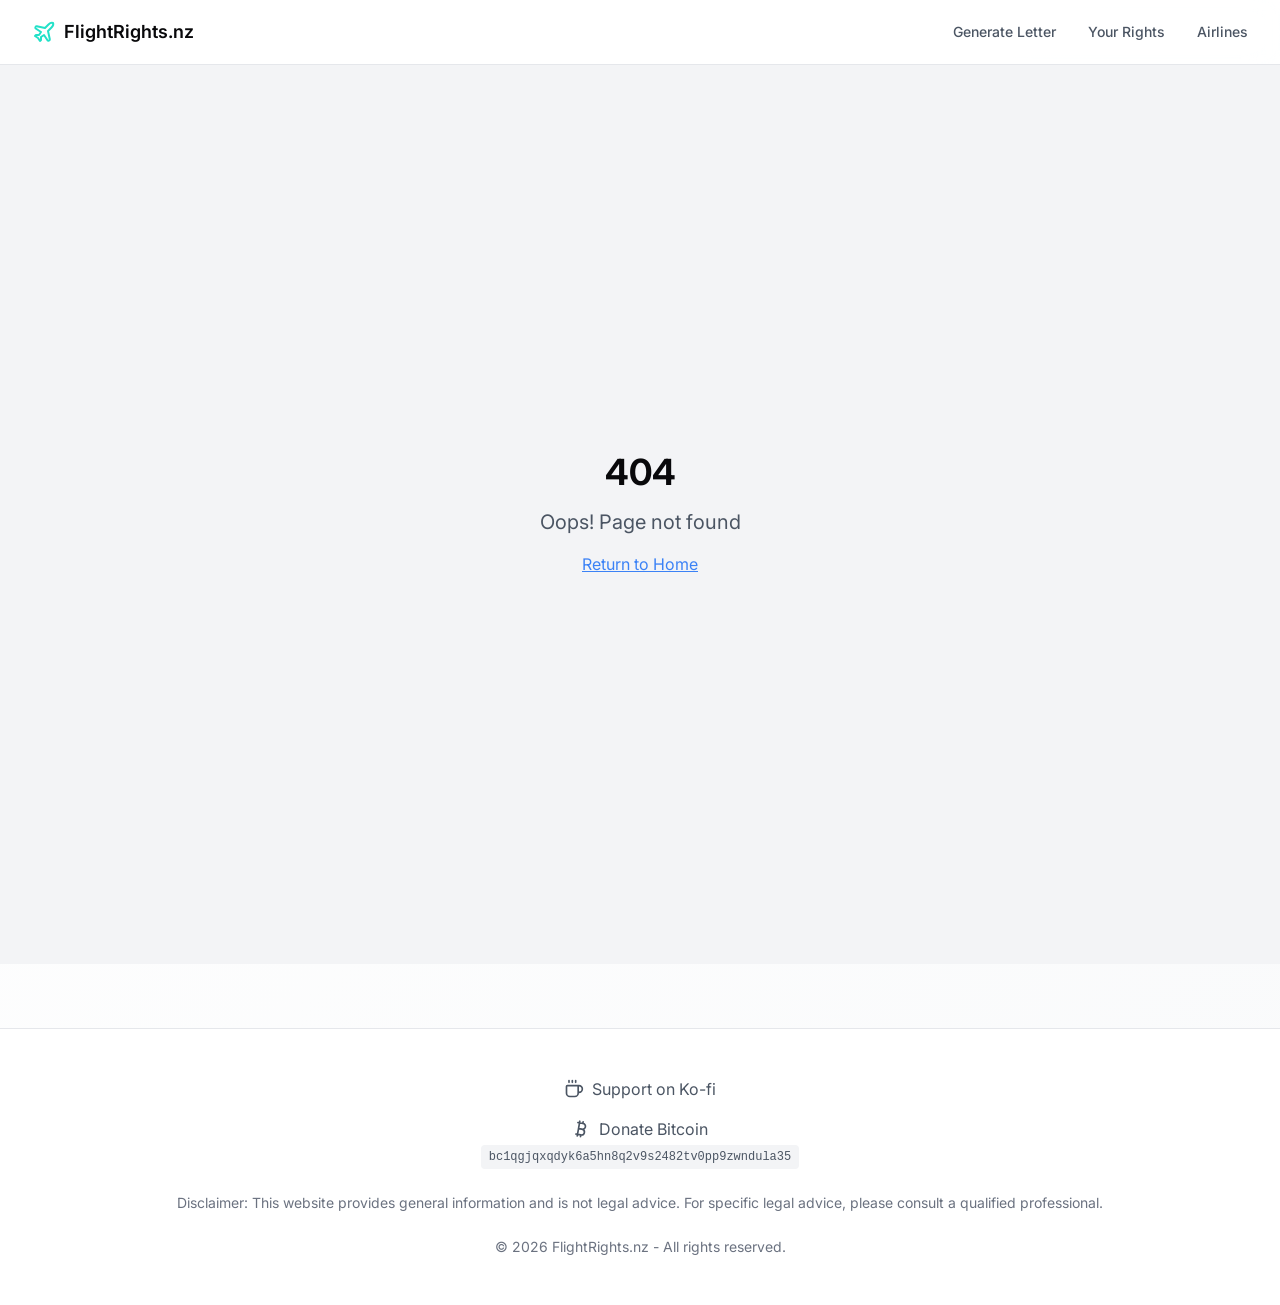
<file: index.html>
<!DOCTYPE html>
<html lang="en">
  <head>
    <!-- Google tag (gtag.js) -->
<script async src="https://www.googletagmanager.com/gtag/js?id=AW-16899122766"></script>
<script>
  window.dataLayer = window.dataLayer || [];
  function gtag(){dataLayer.push(arguments);}
  gtag('js', new Date());

  gtag('config', 'AW-16899122766');
</script>
    <meta charset="UTF-8" />
    <meta name="viewport" content="width=device-width, initial-scale=1.0" />
    <title>Flight Rights NZ</title>
    <meta name="description" content="Made by Roland at 8MAD" />
    <meta name="author" content="Roland@8MAD" />
    <meta property="og:image" content="/og-image.png" />
    <link rel="icon" href="data:image/svg+xml;utf8,<svg xmlns='http://www.w3.org/2000/svg' width='24' height='24' viewBox='0 0 24 24' fill='none' stroke='%232DD4BF' stroke-width='2' stroke-linecap='round' stroke-linejoin='round'><path d='M2 22h20'/><path d='M6.36 17.4 4 17l-2-4 1.1-.5 1.9.5.59-1.5-1.59-1.19L5.2 8l2.8 1 8-5V2l1-.5 2 2L18.5 5l-.5 1v2l-8 5 1 2.5-1.5 1-1.49-1L7 16.34l-.64 1.06Z'/></svg>" />
    <script async src="https://pagead2.googlesyndication.com/pagead/js/adsbygoogle.js?client=ca-pub-6719694373556967"
     crossorigin="anonymous"></script>
    <script type="module" crossorigin src="/assets/index-CbQfxeN6.js"></script>
    <link rel="stylesheet" crossorigin href="/assets/index-U2A_6-_e.css">
  </head>

  <body>
    <div id="root"></div>
    <!-- IMPORTANT: DO NOT REMOVE THIS SCRIPT TAG OR THIS VERY COMMENT! -->
    <script src="https://cdn.gpteng.co/gptengineer.js" type="module"></script>
  </body>
</html>
</file>
<file: assets/index-U2A_6-_e.css>
@import"https://fonts.googleapis.com/css2?family=Inter:wght@400;500;600;700&display=swap";*,:before,:after{--tw-border-spacing-x: 0;--tw-border-spacing-y: 0;--tw-translate-x: 0;--tw-translate-y: 0;--tw-rotate: 0;--tw-skew-x: 0;--tw-skew-y: 0;--tw-scale-x: 1;--tw-scale-y: 1;--tw-pan-x: ;--tw-pan-y: ;--tw-pinch-zoom: ;--tw-scroll-snap-strictness: proximity;--tw-gradient-from-position: ;--tw-gradient-via-position: ;--tw-gradient-to-position: ;--tw-ordinal: ;--tw-slashed-zero: ;--tw-numeric-figure: ;--tw-numeric-spacing: ;--tw-numeric-fraction: ;--tw-ring-inset: ;--tw-ring-offset-width: 0px;--tw-ring-offset-color: #fff;--tw-ring-color: rgb(59 130 246 / .5);--tw-ring-offset-shadow: 0 0 #0000;--tw-ring-shadow: 0 0 #0000;--tw-shadow: 0 0 #0000;--tw-shadow-colored: 0 0 #0000;--tw-blur: ;--tw-brightness: ;--tw-contrast: ;--tw-grayscale: ;--tw-hue-rotate: ;--tw-invert: ;--tw-saturate: ;--tw-sepia: ;--tw-drop-shadow: ;--tw-backdrop-blur: ;--tw-backdrop-brightness: ;--tw-backdrop-contrast: ;--tw-backdrop-grayscale: ;--tw-backdrop-hue-rotate: ;--tw-backdrop-invert: ;--tw-backdrop-opacity: ;--tw-backdrop-saturate: ;--tw-backdrop-sepia: ;--tw-contain-size: ;--tw-contain-layout: ;--tw-contain-paint: ;--tw-contain-style: }::backdrop{--tw-border-spacing-x: 0;--tw-border-spacing-y: 0;--tw-translate-x: 0;--tw-translate-y: 0;--tw-rotate: 0;--tw-skew-x: 0;--tw-skew-y: 0;--tw-scale-x: 1;--tw-scale-y: 1;--tw-pan-x: ;--tw-pan-y: ;--tw-pinch-zoom: ;--tw-scroll-snap-strictness: proximity;--tw-gradient-from-position: ;--tw-gradient-via-position: ;--tw-gradient-to-position: ;--tw-ordinal: ;--tw-slashed-zero: ;--tw-numeric-figure: ;--tw-numeric-spacing: ;--tw-numeric-fraction: ;--tw-ring-inset: ;--tw-ring-offset-width: 0px;--tw-ring-offset-color: #fff;--tw-ring-color: rgb(59 130 246 / .5);--tw-ring-offset-shadow: 0 0 #0000;--tw-ring-shadow: 0 0 #0000;--tw-shadow: 0 0 #0000;--tw-shadow-colored: 0 0 #0000;--tw-blur: ;--tw-brightness: ;--tw-contrast: ;--tw-grayscale: ;--tw-hue-rotate: ;--tw-invert: ;--tw-saturate: ;--tw-sepia: ;--tw-drop-shadow: ;--tw-backdrop-blur: ;--tw-backdrop-brightness: ;--tw-backdrop-contrast: ;--tw-backdrop-grayscale: ;--tw-backdrop-hue-rotate: ;--tw-backdrop-invert: ;--tw-backdrop-opacity: ;--tw-backdrop-saturate: ;--tw-backdrop-sepia: ;--tw-contain-size: ;--tw-contain-layout: ;--tw-contain-paint: ;--tw-contain-style: }*,:before,:after{box-sizing:border-box;border-width:0;border-style:solid;border-color:#e5e7eb}:before,:after{--tw-content: ""}html,:host{line-height:1.5;-webkit-text-size-adjust:100%;-moz-tab-size:4;-o-tab-size:4;tab-size:4;font-family:Inter,ui-sans-serif,system-ui,sans-serif,"Apple Color Emoji","Segoe UI Emoji",Segoe UI Symbol,"Noto Color Emoji";font-feature-settings:normal;font-variation-settings:normal;-webkit-tap-highlight-color:transparent}body{margin:0;line-height:inherit}hr{height:0;color:inherit;border-top-width:1px}abbr:where([title]){-webkit-text-decoration:underline dotted;text-decoration:underline dotted}h1,h2,h3,h4,h5,h6{font-size:inherit;font-weight:inherit}a{color:inherit;text-decoration:inherit}b,strong{font-weight:bolder}code,kbd,samp,pre{font-family:ui-monospace,SFMono-Regular,Menlo,Monaco,Consolas,Liberation Mono,Courier New,monospace;font-feature-settings:normal;font-variation-settings:normal;font-size:1em}small{font-size:80%}sub,sup{font-size:75%;line-height:0;position:relative;vertical-align:baseline}sub{bottom:-.25em}sup{top:-.5em}table{text-indent:0;border-color:inherit;border-collapse:collapse}button,input,optgroup,select,textarea{font-family:inherit;font-feature-settings:inherit;font-variation-settings:inherit;font-size:100%;font-weight:inherit;line-height:inherit;letter-spacing:inherit;color:inherit;margin:0;padding:0}button,select{text-transform:none}button,input:where([type=button]),input:where([type=reset]),input:where([type=submit]){-webkit-appearance:button;background-color:transparent;background-image:none}:-moz-focusring{outline:auto}:-moz-ui-invalid{box-shadow:none}progress{vertical-align:baseline}::-webkit-inner-spin-button,::-webkit-outer-spin-button{height:auto}[type=search]{-webkit-appearance:textfield;outline-offset:-2px}::-webkit-search-decoration{-webkit-appearance:none}::-webkit-file-upload-button{-webkit-appearance:button;font:inherit}summary{display:list-item}blockquote,dl,dd,h1,h2,h3,h4,h5,h6,hr,figure,p,pre{margin:0}fieldset{margin:0;padding:0}legend{padding:0}ol,ul,menu{list-style:none;margin:0;padding:0}dialog{padding:0}textarea{resize:vertical}input::-moz-placeholder,textarea::-moz-placeholder{opacity:1;color:#9ca3af}input::placeholder,textarea::placeholder{opacity:1;color:#9ca3af}button,[role=button]{cursor:pointer}:disabled{cursor:default}img,svg,video,canvas,audio,iframe,embed,object{display:block;vertical-align:middle}img,video{max-width:100%;height:auto}[hidden]:where(:not([hidden=until-found])){display:none}:root{--background: 0 0% 100%;--foreground: 240 10% 3.9%;--card: 0 0% 100%;--card-foreground: 240 10% 3.9%;--popover: 0 0% 100%;--popover-foreground: 240 10% 3.9%;--primary: 172 76% 51%;--primary-foreground: 0 0% 98%;--secondary: 240 4.8% 95.9%;--secondary-foreground: 240 5.9% 10%;--muted: 240 4.8% 95.9%;--muted-foreground: 240 3.8% 46.1%;--accent: 240 4.8% 95.9%;--accent-foreground: 240 5.9% 10%;--destructive: 0 84.2% 60.2%;--destructive-foreground: 0 0% 98%;--border: 240 5.9% 90%;--input: 240 5.9% 90%;--ring: 172 76% 51%;--radius: .75rem}*{border-color:hsl(var(--border))}html{font-family:Inter,sans-serif;scroll-behavior:smooth}body{background-color:hsl(var(--background));color:hsl(var(--foreground));-webkit-font-smoothing:antialiased;-moz-osx-font-smoothing:grayscale}.sr-only{position:absolute;width:1px;height:1px;padding:0;margin:-1px;overflow:hidden;clip:rect(0,0,0,0);white-space:nowrap;border-width:0}.pointer-events-none{pointer-events:none}.pointer-events-auto{pointer-events:auto}.visible{visibility:visible}.invisible{visibility:hidden}.fixed{position:fixed}.absolute{position:absolute}.relative{position:relative}.inset-0{top:0;right:0;bottom:0;left:0}.inset-x-0{left:0;right:0}.inset-y-0{top:0;bottom:0}.-bottom-12{bottom:-3rem}.-left-12{left:-3rem}.-right-12{right:-3rem}.-top-12{top:-3rem}.bottom-0{bottom:0}.left-0{left:0}.left-1{left:.25rem}.left-1\/2{left:50%}.left-2{left:.5rem}.left-\[50\%\]{left:50%}.right-0{right:0}.right-1{right:.25rem}.right-2{right:.5rem}.right-3{right:.75rem}.right-4{right:1rem}.top-0{top:0}.top-1\.5{top:.375rem}.top-1\/2{top:50%}.top-2{top:.5rem}.top-3{top:.75rem}.top-3\.5{top:.875rem}.top-4{top:1rem}.top-\[1px\]{top:1px}.top-\[50\%\]{top:50%}.top-\[60\%\]{top:60%}.top-full{top:100%}.z-0{z-index:0}.z-10{z-index:10}.z-20{z-index:20}.z-50{z-index:50}.z-\[100\]{z-index:100}.z-\[1\]{z-index:1}.m-4{margin:1rem}.-mx-1{margin-left:-.25rem;margin-right:-.25rem}.mx-2{margin-left:.5rem;margin-right:.5rem}.mx-3\.5{margin-left:.875rem;margin-right:.875rem}.mx-auto{margin-left:auto;margin-right:auto}.my-0\.5{margin-top:.125rem;margin-bottom:.125rem}.my-1{margin-top:.25rem;margin-bottom:.25rem}.-ml-4{margin-left:-1rem}.-mt-4{margin-top:-1rem}.mb-1{margin-bottom:.25rem}.mb-12{margin-bottom:3rem}.mb-16{margin-bottom:4rem}.mb-2{margin-bottom:.5rem}.mb-3{margin-bottom:.75rem}.mb-4{margin-bottom:1rem}.mb-6{margin-bottom:1.5rem}.mb-8{margin-bottom:2rem}.ml-1{margin-left:.25rem}.ml-2{margin-left:.5rem}.ml-auto{margin-left:auto}.mr-1{margin-right:.25rem}.mr-2{margin-right:.5rem}.mt-1\.5{margin-top:.375rem}.mt-12{margin-top:3rem}.mt-16{margin-top:4rem}.mt-2{margin-top:.5rem}.mt-24{margin-top:6rem}.mt-4{margin-top:1rem}.mt-8{margin-top:2rem}.mt-auto{margin-top:auto}.block{display:block}.inline-block{display:inline-block}.flex{display:flex}.inline-flex{display:inline-flex}.table{display:table}.grid{display:grid}.hidden{display:none}.aspect-square{aspect-ratio:1 / 1}.aspect-video{aspect-ratio:16 / 9}.size-4{width:1rem;height:1rem}.h-1\.5{height:.375rem}.h-10{height:2.5rem}.h-11{height:2.75rem}.h-12{height:3rem}.h-16{height:4rem}.h-2{height:.5rem}.h-2\.5{height:.625rem}.h-3{height:.75rem}.h-3\.5{height:.875rem}.h-4{height:1rem}.h-5{height:1.25rem}.h-6{height:1.5rem}.h-7{height:1.75rem}.h-8{height:2rem}.h-9{height:2.25rem}.h-\[1px\]{height:1px}.h-\[var\(--radix-navigation-menu-viewport-height\)\]{height:var(--radix-navigation-menu-viewport-height)}.h-\[var\(--radix-select-trigger-height\)\]{height:var(--radix-select-trigger-height)}.h-auto{height:auto}.h-full{height:100%}.h-px{height:1px}.h-svh{height:100svh}.max-h-96{max-height:24rem}.max-h-\[300px\]{max-height:300px}.max-h-screen{max-height:100vh}.min-h-0{min-height:0px}.min-h-\[80px\]{min-height:80px}.min-h-screen{min-height:100vh}.min-h-svh{min-height:100svh}.w-0{width:0px}.w-1{width:.25rem}.w-10{width:2.5rem}.w-11{width:2.75rem}.w-2{width:.5rem}.w-2\.5{width:.625rem}.w-3{width:.75rem}.w-3\.5{width:.875rem}.w-3\/4{width:75%}.w-4{width:1rem}.w-5{width:1.25rem}.w-6{width:1.5rem}.w-64{width:16rem}.w-7{width:1.75rem}.w-72{width:18rem}.w-8{width:2rem}.w-9{width:2.25rem}.w-\[--sidebar-width\]{width:var(--sidebar-width)}.w-\[100px\]{width:100px}.w-\[1px\]{width:1px}.w-auto{width:auto}.w-full{width:100%}.w-max{width:-moz-max-content;width:max-content}.w-px{width:1px}.min-w-0{min-width:0px}.min-w-5{min-width:1.25rem}.min-w-\[12rem\]{min-width:12rem}.min-w-\[8rem\]{min-width:8rem}.min-w-\[var\(--radix-select-trigger-width\)\]{min-width:var(--radix-select-trigger-width)}.max-w-2xl{max-width:42rem}.max-w-3xl{max-width:48rem}.max-w-4xl{max-width:56rem}.max-w-7xl{max-width:80rem}.max-w-\[--skeleton-width\]{max-width:var(--skeleton-width)}.max-w-lg{max-width:32rem}.max-w-max{max-width:-moz-max-content;max-width:max-content}.max-w-none{max-width:none}.flex-1{flex:1 1 0%}.shrink-0{flex-shrink:0}.grow{flex-grow:1}.grow-0{flex-grow:0}.basis-full{flex-basis:100%}.caption-bottom{caption-side:bottom}.border-collapse{border-collapse:collapse}.-translate-x-1\/2{--tw-translate-x: -50%;transform:translate(var(--tw-translate-x),var(--tw-translate-y)) rotate(var(--tw-rotate)) skew(var(--tw-skew-x)) skewY(var(--tw-skew-y)) scaleX(var(--tw-scale-x)) scaleY(var(--tw-scale-y))}.-translate-x-px{--tw-translate-x: -1px;transform:translate(var(--tw-translate-x),var(--tw-translate-y)) rotate(var(--tw-rotate)) skew(var(--tw-skew-x)) skewY(var(--tw-skew-y)) scaleX(var(--tw-scale-x)) scaleY(var(--tw-scale-y))}.-translate-y-1\/2{--tw-translate-y: -50%;transform:translate(var(--tw-translate-x),var(--tw-translate-y)) rotate(var(--tw-rotate)) skew(var(--tw-skew-x)) skewY(var(--tw-skew-y)) scaleX(var(--tw-scale-x)) scaleY(var(--tw-scale-y))}.translate-x-\[-50\%\]{--tw-translate-x: -50%;transform:translate(var(--tw-translate-x),var(--tw-translate-y)) rotate(var(--tw-rotate)) skew(var(--tw-skew-x)) skewY(var(--tw-skew-y)) scaleX(var(--tw-scale-x)) scaleY(var(--tw-scale-y))}.translate-x-px{--tw-translate-x: 1px;transform:translate(var(--tw-translate-x),var(--tw-translate-y)) rotate(var(--tw-rotate)) skew(var(--tw-skew-x)) skewY(var(--tw-skew-y)) scaleX(var(--tw-scale-x)) scaleY(var(--tw-scale-y))}.translate-y-\[-50\%\]{--tw-translate-y: -50%;transform:translate(var(--tw-translate-x),var(--tw-translate-y)) rotate(var(--tw-rotate)) skew(var(--tw-skew-x)) skewY(var(--tw-skew-y)) scaleX(var(--tw-scale-x)) scaleY(var(--tw-scale-y))}.rotate-45{--tw-rotate: 45deg;transform:translate(var(--tw-translate-x),var(--tw-translate-y)) rotate(var(--tw-rotate)) skew(var(--tw-skew-x)) skewY(var(--tw-skew-y)) scaleX(var(--tw-scale-x)) scaleY(var(--tw-scale-y))}.rotate-90{--tw-rotate: 90deg;transform:translate(var(--tw-translate-x),var(--tw-translate-y)) rotate(var(--tw-rotate)) skew(var(--tw-skew-x)) skewY(var(--tw-skew-y)) scaleX(var(--tw-scale-x)) scaleY(var(--tw-scale-y))}.transform{transform:translate(var(--tw-translate-x),var(--tw-translate-y)) rotate(var(--tw-rotate)) skew(var(--tw-skew-x)) skewY(var(--tw-skew-y)) scaleX(var(--tw-scale-x)) scaleY(var(--tw-scale-y))}@keyframes pulse{50%{opacity:.5}}.animate-pulse{animation:pulse 2s cubic-bezier(.4,0,.6,1) infinite}.cursor-default{cursor:default}.cursor-pointer{cursor:pointer}.touch-none{touch-action:none}.select-none{-webkit-user-select:none;-moz-user-select:none;user-select:none}.select-all{-webkit-user-select:all;-moz-user-select:all;user-select:all}.scroll-mt-20{scroll-margin-top:5rem}.list-none{list-style-type:none}.grid-cols-1{grid-template-columns:repeat(1,minmax(0,1fr))}.flex-row{flex-direction:row}.flex-col{flex-direction:column}.flex-col-reverse{flex-direction:column-reverse}.flex-wrap{flex-wrap:wrap}.items-start{align-items:flex-start}.items-end{align-items:flex-end}.items-center{align-items:center}.items-stretch{align-items:stretch}.justify-center{justify-content:center}.justify-between{justify-content:space-between}.gap-1{gap:.25rem}.gap-1\.5{gap:.375rem}.gap-2{gap:.5rem}.gap-3{gap:.75rem}.gap-4{gap:1rem}.gap-6{gap:1.5rem}.gap-8{gap:2rem}.space-x-1>:not([hidden])~:not([hidden]){--tw-space-x-reverse: 0;margin-right:calc(.25rem * var(--tw-space-x-reverse));margin-left:calc(.25rem * calc(1 - var(--tw-space-x-reverse)))}.space-x-2>:not([hidden])~:not([hidden]){--tw-space-x-reverse: 0;margin-right:calc(.5rem * var(--tw-space-x-reverse));margin-left:calc(.5rem * calc(1 - var(--tw-space-x-reverse)))}.space-x-3>:not([hidden])~:not([hidden]){--tw-space-x-reverse: 0;margin-right:calc(.75rem * var(--tw-space-x-reverse));margin-left:calc(.75rem * calc(1 - var(--tw-space-x-reverse)))}.space-x-4>:not([hidden])~:not([hidden]){--tw-space-x-reverse: 0;margin-right:calc(1rem * var(--tw-space-x-reverse));margin-left:calc(1rem * calc(1 - var(--tw-space-x-reverse)))}.space-x-6>:not([hidden])~:not([hidden]){--tw-space-x-reverse: 0;margin-right:calc(1.5rem * var(--tw-space-x-reverse));margin-left:calc(1.5rem * calc(1 - var(--tw-space-x-reverse)))}.space-y-1>:not([hidden])~:not([hidden]){--tw-space-y-reverse: 0;margin-top:calc(.25rem * calc(1 - var(--tw-space-y-reverse)));margin-bottom:calc(.25rem * var(--tw-space-y-reverse))}.space-y-1\.5>:not([hidden])~:not([hidden]){--tw-space-y-reverse: 0;margin-top:calc(.375rem * calc(1 - var(--tw-space-y-reverse)));margin-bottom:calc(.375rem * var(--tw-space-y-reverse))}.space-y-2>:not([hidden])~:not([hidden]){--tw-space-y-reverse: 0;margin-top:calc(.5rem * calc(1 - var(--tw-space-y-reverse)));margin-bottom:calc(.5rem * var(--tw-space-y-reverse))}.space-y-3>:not([hidden])~:not([hidden]){--tw-space-y-reverse: 0;margin-top:calc(.75rem * calc(1 - var(--tw-space-y-reverse)));margin-bottom:calc(.75rem * var(--tw-space-y-reverse))}.space-y-4>:not([hidden])~:not([hidden]){--tw-space-y-reverse: 0;margin-top:calc(1rem * calc(1 - var(--tw-space-y-reverse)));margin-bottom:calc(1rem * var(--tw-space-y-reverse))}.space-y-6>:not([hidden])~:not([hidden]){--tw-space-y-reverse: 0;margin-top:calc(1.5rem * calc(1 - var(--tw-space-y-reverse)));margin-bottom:calc(1.5rem * var(--tw-space-y-reverse))}.space-y-8>:not([hidden])~:not([hidden]){--tw-space-y-reverse: 0;margin-top:calc(2rem * calc(1 - var(--tw-space-y-reverse)));margin-bottom:calc(2rem * var(--tw-space-y-reverse))}.overflow-auto{overflow:auto}.overflow-hidden{overflow:hidden}.overflow-y-auto{overflow-y:auto}.overflow-x-hidden{overflow-x:hidden}.whitespace-nowrap{white-space:nowrap}.whitespace-pre-wrap{white-space:pre-wrap}.break-words{overflow-wrap:break-word}.rounded{border-radius:.25rem}.rounded-2xl{border-radius:1rem}.rounded-\[2px\]{border-radius:2px}.rounded-\[inherit\]{border-radius:inherit}.rounded-full{border-radius:9999px}.rounded-lg{border-radius:var(--radius)}.rounded-md{border-radius:calc(var(--radius) - 2px)}.rounded-sm{border-radius:calc(var(--radius) - 4px)}.rounded-t-\[10px\]{border-top-left-radius:10px;border-top-right-radius:10px}.rounded-tl-sm{border-top-left-radius:calc(var(--radius) - 4px)}.border{border-width:1px}.border-2{border-width:2px}.border-\[1\.5px\]{border-width:1.5px}.border-y{border-top-width:1px;border-bottom-width:1px}.border-b{border-bottom-width:1px}.border-l{border-left-width:1px}.border-r{border-right-width:1px}.border-t{border-top-width:1px}.border-dashed{border-style:dashed}.border-\[--color-border\]{border-color:var(--color-border)}.border-border\/50{border-color:hsl(var(--border) / .5)}.border-destructive{border-color:hsl(var(--destructive))}.border-destructive\/50{border-color:hsl(var(--destructive) / .5)}.border-gray-200{--tw-border-opacity: 1;border-color:rgb(229 231 235 / var(--tw-border-opacity, 1))}.border-gray-300{--tw-border-opacity: 1;border-color:rgb(209 213 219 / var(--tw-border-opacity, 1))}.border-input{border-color:hsl(var(--input))}.border-primary{border-color:hsl(var(--primary))}.border-primary\/20{border-color:hsl(var(--primary) / .2)}.border-transparent{border-color:transparent}.border-l-transparent{border-left-color:transparent}.border-t-transparent{border-top-color:transparent}.bg-\[--color-bg\]{background-color:var(--color-bg)}.bg-accent{background-color:hsl(var(--accent))}.bg-background{background-color:hsl(var(--background))}.bg-black\/20{background-color:#0003}.bg-black\/80{background-color:#000c}.bg-border{background-color:hsl(var(--border))}.bg-card{background-color:hsl(var(--card))}.bg-destructive{background-color:hsl(var(--destructive))}.bg-foreground{background-color:hsl(var(--foreground))}.bg-gray-100{--tw-bg-opacity: 1;background-color:rgb(243 244 246 / var(--tw-bg-opacity, 1))}.bg-gray-50{--tw-bg-opacity: 1;background-color:rgb(249 250 251 / var(--tw-bg-opacity, 1))}.bg-green-50{--tw-bg-opacity: 1;background-color:rgb(240 253 244 / var(--tw-bg-opacity, 1))}.bg-muted{background-color:hsl(var(--muted))}.bg-muted\/50{background-color:hsl(var(--muted) / .5)}.bg-popover{background-color:hsl(var(--popover))}.bg-primary{background-color:hsl(var(--primary))}.bg-primary\/10{background-color:hsl(var(--primary) / .1)}.bg-secondary{background-color:hsl(var(--secondary))}.bg-transparent{background-color:transparent}.bg-white{--tw-bg-opacity: 1;background-color:rgb(255 255 255 / var(--tw-bg-opacity, 1))}.bg-white\/80{background-color:#fffc}.bg-gradient-to-b{background-image:linear-gradient(to bottom,var(--tw-gradient-stops))}.bg-gradient-to-br{background-image:linear-gradient(to bottom right,var(--tw-gradient-stops))}.from-primary\/5{--tw-gradient-from: hsl(var(--primary) / .05) var(--tw-gradient-from-position);--tw-gradient-to: hsl(var(--primary) / 0) var(--tw-gradient-to-position);--tw-gradient-stops: var(--tw-gradient-from), var(--tw-gradient-to)}.from-white{--tw-gradient-from: #fff var(--tw-gradient-from-position);--tw-gradient-to: rgb(255 255 255 / 0) var(--tw-gradient-to-position);--tw-gradient-stops: var(--tw-gradient-from), var(--tw-gradient-to)}.to-gray-50{--tw-gradient-to: #f9fafb var(--tw-gradient-to-position)}.to-transparent{--tw-gradient-to: transparent var(--tw-gradient-to-position)}.fill-current{fill:currentColor}.p-0{padding:0}.p-1{padding:.25rem}.p-2{padding:.5rem}.p-3{padding:.75rem}.p-4{padding:1rem}.p-6{padding:1.5rem}.p-8{padding:2rem}.p-\[1px\]{padding:1px}.px-1{padding-left:.25rem;padding-right:.25rem}.px-2{padding-left:.5rem;padding-right:.5rem}.px-2\.5{padding-left:.625rem;padding-right:.625rem}.px-3{padding-left:.75rem;padding-right:.75rem}.px-4{padding-left:1rem;padding-right:1rem}.px-5{padding-left:1.25rem;padding-right:1.25rem}.px-6{padding-left:1.5rem;padding-right:1.5rem}.px-8{padding-left:2rem;padding-right:2rem}.py-0\.5{padding-top:.125rem;padding-bottom:.125rem}.py-1{padding-top:.25rem;padding-bottom:.25rem}.py-1\.5{padding-top:.375rem;padding-bottom:.375rem}.py-12{padding-top:3rem;padding-bottom:3rem}.py-16{padding-top:4rem;padding-bottom:4rem}.py-2{padding-top:.5rem;padding-bottom:.5rem}.py-2\.5{padding-top:.625rem;padding-bottom:.625rem}.py-3{padding-top:.75rem;padding-bottom:.75rem}.py-4{padding-top:1rem;padding-bottom:1rem}.py-6{padding-top:1.5rem;padding-bottom:1.5rem}.py-8{padding-top:2rem;padding-bottom:2rem}.pb-3{padding-bottom:.75rem}.pb-4{padding-bottom:1rem}.pl-2\.5{padding-left:.625rem}.pl-4{padding-left:1rem}.pl-8{padding-left:2rem}.pr-2{padding-right:.5rem}.pr-2\.5{padding-right:.625rem}.pr-6{padding-right:1.5rem}.pr-8{padding-right:2rem}.pt-0{padding-top:0}.pt-1{padding-top:.25rem}.pt-16{padding-top:4rem}.pt-3{padding-top:.75rem}.pt-4{padding-top:1rem}.text-left{text-align:left}.text-center{text-align:center}.align-middle{vertical-align:middle}.font-mono{font-family:ui-monospace,SFMono-Regular,Menlo,Monaco,Consolas,Liberation Mono,Courier New,monospace}.text-2xl{font-size:1.5rem;line-height:2rem}.text-3xl{font-size:1.875rem;line-height:2.25rem}.text-4xl{font-size:2.25rem;line-height:2.5rem}.text-\[0\.8rem\]{font-size:.8rem}.text-base{font-size:1rem;line-height:1.5rem}.text-lg{font-size:1.125rem;line-height:1.75rem}.text-sm{font-size:.875rem;line-height:1.25rem}.text-xl{font-size:1.25rem;line-height:1.75rem}.text-xs{font-size:.75rem;line-height:1rem}.font-bold{font-weight:700}.font-medium{font-weight:500}.font-normal{font-weight:400}.font-semibold{font-weight:600}.tabular-nums{--tw-numeric-spacing: tabular-nums;font-variant-numeric:var(--tw-ordinal) var(--tw-slashed-zero) var(--tw-numeric-figure) var(--tw-numeric-spacing) var(--tw-numeric-fraction)}.leading-none{line-height:1}.tracking-tight{letter-spacing:-.025em}.tracking-widest{letter-spacing:.1em}.text-accent-foreground{color:hsl(var(--accent-foreground))}.text-blue-500{--tw-text-opacity: 1;color:rgb(59 130 246 / var(--tw-text-opacity, 1))}.text-card-foreground{color:hsl(var(--card-foreground))}.text-current{color:currentColor}.text-destructive{color:hsl(var(--destructive))}.text-destructive-foreground{color:hsl(var(--destructive-foreground))}.text-foreground{color:hsl(var(--foreground))}.text-foreground\/50{color:hsl(var(--foreground) / .5)}.text-gray-500{--tw-text-opacity: 1;color:rgb(107 114 128 / var(--tw-text-opacity, 1))}.text-gray-600{--tw-text-opacity: 1;color:rgb(75 85 99 / var(--tw-text-opacity, 1))}.text-gray-700{--tw-text-opacity: 1;color:rgb(55 65 81 / var(--tw-text-opacity, 1))}.text-gray-800{--tw-text-opacity: 1;color:rgb(31 41 55 / var(--tw-text-opacity, 1))}.text-gray-900{--tw-text-opacity: 1;color:rgb(17 24 39 / var(--tw-text-opacity, 1))}.text-muted-foreground{color:hsl(var(--muted-foreground))}.text-popover-foreground{color:hsl(var(--popover-foreground))}.text-primary{color:hsl(var(--primary))}.text-primary-foreground{color:hsl(var(--primary-foreground))}.text-secondary-foreground{color:hsl(var(--secondary-foreground))}.text-white{--tw-text-opacity: 1;color:rgb(255 255 255 / var(--tw-text-opacity, 1))}.underline{text-decoration-line:underline}.underline-offset-4{text-underline-offset:4px}.opacity-0{opacity:0}.opacity-50{opacity:.5}.opacity-60{opacity:.6}.opacity-70{opacity:.7}.opacity-90{opacity:.9}.shadow-\[0_0_0_1px_hsl\(var\(--sidebar-border\)\)\]{--tw-shadow: 0 0 0 1px hsl(var(--sidebar-border));--tw-shadow-colored: 0 0 0 1px var(--tw-shadow-color);box-shadow:var(--tw-ring-offset-shadow, 0 0 #0000),var(--tw-ring-shadow, 0 0 #0000),var(--tw-shadow)}.shadow-lg{--tw-shadow: 0 10px 15px -3px rgb(0 0 0 / .1), 0 4px 6px -4px rgb(0 0 0 / .1);--tw-shadow-colored: 0 10px 15px -3px var(--tw-shadow-color), 0 4px 6px -4px var(--tw-shadow-color);box-shadow:var(--tw-ring-offset-shadow, 0 0 #0000),var(--tw-ring-shadow, 0 0 #0000),var(--tw-shadow)}.shadow-md{--tw-shadow: 0 4px 6px -1px rgb(0 0 0 / .1), 0 2px 4px -2px rgb(0 0 0 / .1);--tw-shadow-colored: 0 4px 6px -1px var(--tw-shadow-color), 0 2px 4px -2px var(--tw-shadow-color);box-shadow:var(--tw-ring-offset-shadow, 0 0 #0000),var(--tw-ring-shadow, 0 0 #0000),var(--tw-shadow)}.shadow-none{--tw-shadow: 0 0 #0000;--tw-shadow-colored: 0 0 #0000;box-shadow:var(--tw-ring-offset-shadow, 0 0 #0000),var(--tw-ring-shadow, 0 0 #0000),var(--tw-shadow)}.shadow-sm{--tw-shadow: 0 1px 2px 0 rgb(0 0 0 / .05);--tw-shadow-colored: 0 1px 2px 0 var(--tw-shadow-color);box-shadow:var(--tw-ring-offset-shadow, 0 0 #0000),var(--tw-ring-shadow, 0 0 #0000),var(--tw-shadow)}.shadow-xl{--tw-shadow: 0 20px 25px -5px rgb(0 0 0 / .1), 0 8px 10px -6px rgb(0 0 0 / .1);--tw-shadow-colored: 0 20px 25px -5px var(--tw-shadow-color), 0 8px 10px -6px var(--tw-shadow-color);box-shadow:var(--tw-ring-offset-shadow, 0 0 #0000),var(--tw-ring-shadow, 0 0 #0000),var(--tw-shadow)}.outline-none{outline:2px solid transparent;outline-offset:2px}.outline{outline-style:solid}.ring-0{--tw-ring-offset-shadow: var(--tw-ring-inset) 0 0 0 var(--tw-ring-offset-width) var(--tw-ring-offset-color);--tw-ring-shadow: var(--tw-ring-inset) 0 0 0 calc(0px + var(--tw-ring-offset-width)) var(--tw-ring-color);box-shadow:var(--tw-ring-offset-shadow),var(--tw-ring-shadow),var(--tw-shadow, 0 0 #0000)}.ring-2{--tw-ring-offset-shadow: var(--tw-ring-inset) 0 0 0 var(--tw-ring-offset-width) var(--tw-ring-offset-color);--tw-ring-shadow: var(--tw-ring-inset) 0 0 0 calc(2px + var(--tw-ring-offset-width)) var(--tw-ring-color);box-shadow:var(--tw-ring-offset-shadow),var(--tw-ring-shadow),var(--tw-shadow, 0 0 #0000)}.ring-ring{--tw-ring-color: hsl(var(--ring))}.ring-offset-background{--tw-ring-offset-color: hsl(var(--background))}.filter{filter:var(--tw-blur) var(--tw-brightness) var(--tw-contrast) var(--tw-grayscale) var(--tw-hue-rotate) var(--tw-invert) var(--tw-saturate) var(--tw-sepia) var(--tw-drop-shadow)}.backdrop-blur-lg{--tw-backdrop-blur: blur(16px);-webkit-backdrop-filter:var(--tw-backdrop-blur) var(--tw-backdrop-brightness) var(--tw-backdrop-contrast) var(--tw-backdrop-grayscale) var(--tw-backdrop-hue-rotate) var(--tw-backdrop-invert) var(--tw-backdrop-opacity) var(--tw-backdrop-saturate) var(--tw-backdrop-sepia);backdrop-filter:var(--tw-backdrop-blur) var(--tw-backdrop-brightness) var(--tw-backdrop-contrast) var(--tw-backdrop-grayscale) var(--tw-backdrop-hue-rotate) var(--tw-backdrop-invert) var(--tw-backdrop-opacity) var(--tw-backdrop-saturate) var(--tw-backdrop-sepia)}.transition{transition-property:color,background-color,border-color,text-decoration-color,fill,stroke,opacity,box-shadow,transform,filter,-webkit-backdrop-filter;transition-property:color,background-color,border-color,text-decoration-color,fill,stroke,opacity,box-shadow,transform,filter,backdrop-filter;transition-property:color,background-color,border-color,text-decoration-color,fill,stroke,opacity,box-shadow,transform,filter,backdrop-filter,-webkit-backdrop-filter;transition-timing-function:cubic-bezier(.4,0,.2,1);transition-duration:.15s}.transition-\[left\,right\,width\]{transition-property:left,right,width;transition-timing-function:cubic-bezier(.4,0,.2,1);transition-duration:.15s}.transition-\[margin\,opa\]{transition-property:margin,opa;transition-timing-function:cubic-bezier(.4,0,.2,1);transition-duration:.15s}.transition-\[width\,height\,padding\]{transition-property:width,height,padding;transition-timing-function:cubic-bezier(.4,0,.2,1);transition-duration:.15s}.transition-\[width\]{transition-property:width;transition-timing-function:cubic-bezier(.4,0,.2,1);transition-duration:.15s}.transition-all{transition-property:all;transition-timing-function:cubic-bezier(.4,0,.2,1);transition-duration:.15s}.transition-colors{transition-property:color,background-color,border-color,text-decoration-color,fill,stroke;transition-timing-function:cubic-bezier(.4,0,.2,1);transition-duration:.15s}.transition-opacity{transition-property:opacity;transition-timing-function:cubic-bezier(.4,0,.2,1);transition-duration:.15s}.transition-shadow{transition-property:box-shadow;transition-timing-function:cubic-bezier(.4,0,.2,1);transition-duration:.15s}.transition-transform{transition-property:transform;transition-timing-function:cubic-bezier(.4,0,.2,1);transition-duration:.15s}.duration-1000{transition-duration:1s}.duration-200{transition-duration:.2s}.ease-in-out{transition-timing-function:cubic-bezier(.4,0,.2,1)}.ease-linear{transition-timing-function:linear}@keyframes enter{0%{opacity:var(--tw-enter-opacity, 1);transform:translate3d(var(--tw-enter-translate-x, 0),var(--tw-enter-translate-y, 0),0) scale3d(var(--tw-enter-scale, 1),var(--tw-enter-scale, 1),var(--tw-enter-scale, 1)) rotate(var(--tw-enter-rotate, 0))}}@keyframes exit{to{opacity:var(--tw-exit-opacity, 1);transform:translate3d(var(--tw-exit-translate-x, 0),var(--tw-exit-translate-y, 0),0) scale3d(var(--tw-exit-scale, 1),var(--tw-exit-scale, 1),var(--tw-exit-scale, 1)) rotate(var(--tw-exit-rotate, 0))}}.animate-in{animation-name:enter;animation-duration:.15s;--tw-enter-opacity: initial;--tw-enter-scale: initial;--tw-enter-rotate: initial;--tw-enter-translate-x: initial;--tw-enter-translate-y: initial}.fade-in-0{--tw-enter-opacity: 0}.fade-in-80{--tw-enter-opacity: .8}.zoom-in-95{--tw-enter-scale: .95}.duration-1000{animation-duration:1s}.duration-200{animation-duration:.2s}.ease-in-out{animation-timing-function:cubic-bezier(.4,0,.2,1)}.ease-linear{animation-timing-function:linear}.glass-card{border-width:1px;border-color:#fff6;background-color:#ffffffe6;--tw-shadow: 0 10px 15px -3px rgb(0 0 0 / .1), 0 4px 6px -4px rgb(0 0 0 / .1);--tw-shadow-colored: 0 10px 15px -3px var(--tw-shadow-color), 0 4px 6px -4px var(--tw-shadow-color);box-shadow:var(--tw-ring-offset-shadow, 0 0 #0000),var(--tw-ring-shadow, 0 0 #0000),var(--tw-shadow);--tw-backdrop-blur: blur(16px);-webkit-backdrop-filter:var(--tw-backdrop-blur) var(--tw-backdrop-brightness) var(--tw-backdrop-contrast) var(--tw-backdrop-grayscale) var(--tw-backdrop-hue-rotate) var(--tw-backdrop-invert) var(--tw-backdrop-opacity) var(--tw-backdrop-saturate) var(--tw-backdrop-sepia);backdrop-filter:var(--tw-backdrop-blur) var(--tw-backdrop-brightness) var(--tw-backdrop-contrast) var(--tw-backdrop-grayscale) var(--tw-backdrop-hue-rotate) var(--tw-backdrop-invert) var(--tw-backdrop-opacity) var(--tw-backdrop-saturate) var(--tw-backdrop-sepia)}.animated-gradient{background:linear-gradient(90deg,#2dd4bf26,#2dd4bf0d);background-size:200% 200%;animation:gradient 8s ease infinite}@keyframes gradient{0%{background-position:0% 50%}50%{background-position:100% 50%}to{background-position:0% 50%}}.file\:border-0::file-selector-button{border-width:0px}.file\:bg-transparent::file-selector-button{background-color:transparent}.file\:text-sm::file-selector-button{font-size:.875rem;line-height:1.25rem}.file\:font-medium::file-selector-button{font-weight:500}.file\:text-foreground::file-selector-button{color:hsl(var(--foreground))}.placeholder\:text-muted-foreground::-moz-placeholder{color:hsl(var(--muted-foreground))}.placeholder\:text-muted-foreground::placeholder{color:hsl(var(--muted-foreground))}.after\:absolute:after{content:var(--tw-content);position:absolute}.after\:-inset-2:after{content:var(--tw-content);top:-.5rem;right:-.5rem;bottom:-.5rem;left:-.5rem}.after\:inset-y-0:after{content:var(--tw-content);top:0;bottom:0}.after\:left-1\/2:after{content:var(--tw-content);left:50%}.after\:w-1:after{content:var(--tw-content);width:.25rem}.after\:w-\[2px\]:after{content:var(--tw-content);width:2px}.after\:-translate-x-1\/2:after{content:var(--tw-content);--tw-translate-x: -50%;transform:translate(var(--tw-translate-x),var(--tw-translate-y)) rotate(var(--tw-rotate)) skew(var(--tw-skew-x)) skewY(var(--tw-skew-y)) scaleX(var(--tw-scale-x)) scaleY(var(--tw-scale-y))}.first\:rounded-l-md:first-child{border-top-left-radius:calc(var(--radius) - 2px);border-bottom-left-radius:calc(var(--radius) - 2px)}.first\:border-l:first-child{border-left-width:1px}.last\:rounded-r-md:last-child{border-top-right-radius:calc(var(--radius) - 2px);border-bottom-right-radius:calc(var(--radius) - 2px)}.focus-within\:relative:focus-within{position:relative}.focus-within\:z-20:focus-within{z-index:20}.hover\:bg-accent:hover{background-color:hsl(var(--accent))}.hover\:bg-destructive\/80:hover{background-color:hsl(var(--destructive) / .8)}.hover\:bg-destructive\/90:hover{background-color:hsl(var(--destructive) / .9)}.hover\:bg-gray-100:hover{--tw-bg-opacity: 1;background-color:rgb(243 244 246 / var(--tw-bg-opacity, 1))}.hover\:bg-muted:hover{background-color:hsl(var(--muted))}.hover\:bg-muted\/50:hover{background-color:hsl(var(--muted) / .5)}.hover\:bg-primary:hover{background-color:hsl(var(--primary))}.hover\:bg-primary\/80:hover{background-color:hsl(var(--primary) / .8)}.hover\:bg-primary\/90:hover{background-color:hsl(var(--primary) / .9)}.hover\:bg-secondary:hover{background-color:hsl(var(--secondary))}.hover\:bg-secondary\/80:hover{background-color:hsl(var(--secondary) / .8)}.hover\:text-accent-foreground:hover{color:hsl(var(--accent-foreground))}.hover\:text-blue-700:hover{--tw-text-opacity: 1;color:rgb(29 78 216 / var(--tw-text-opacity, 1))}.hover\:text-foreground:hover{color:hsl(var(--foreground))}.hover\:text-gray-700:hover{--tw-text-opacity: 1;color:rgb(55 65 81 / var(--tw-text-opacity, 1))}.hover\:text-muted-foreground:hover{color:hsl(var(--muted-foreground))}.hover\:text-primary:hover{color:hsl(var(--primary))}.hover\:text-primary-foreground:hover{color:hsl(var(--primary-foreground))}.hover\:underline:hover{text-decoration-line:underline}.hover\:opacity-100:hover{opacity:1}.hover\:shadow-\[0_0_0_1px_hsl\(var\(--sidebar-accent\)\)\]:hover{--tw-shadow: 0 0 0 1px hsl(var(--sidebar-accent));--tw-shadow-colored: 0 0 0 1px var(--tw-shadow-color);box-shadow:var(--tw-ring-offset-shadow, 0 0 #0000),var(--tw-ring-shadow, 0 0 #0000),var(--tw-shadow)}.hover\:shadow-md:hover{--tw-shadow: 0 4px 6px -1px rgb(0 0 0 / .1), 0 2px 4px -2px rgb(0 0 0 / .1);--tw-shadow-colored: 0 4px 6px -1px var(--tw-shadow-color), 0 2px 4px -2px var(--tw-shadow-color);box-shadow:var(--tw-ring-offset-shadow, 0 0 #0000),var(--tw-ring-shadow, 0 0 #0000),var(--tw-shadow)}.focus\:bg-accent:focus{background-color:hsl(var(--accent))}.focus\:bg-primary:focus{background-color:hsl(var(--primary))}.focus\:text-accent-foreground:focus{color:hsl(var(--accent-foreground))}.focus\:text-primary-foreground:focus{color:hsl(var(--primary-foreground))}.focus\:opacity-100:focus{opacity:1}.focus\:outline-none:focus{outline:2px solid transparent;outline-offset:2px}.focus\:ring-2:focus{--tw-ring-offset-shadow: var(--tw-ring-inset) 0 0 0 var(--tw-ring-offset-width) var(--tw-ring-offset-color);--tw-ring-shadow: var(--tw-ring-inset) 0 0 0 calc(2px + var(--tw-ring-offset-width)) var(--tw-ring-color);box-shadow:var(--tw-ring-offset-shadow),var(--tw-ring-shadow),var(--tw-shadow, 0 0 #0000)}.focus\:ring-ring:focus{--tw-ring-color: hsl(var(--ring))}.focus\:ring-offset-2:focus{--tw-ring-offset-width: 2px}.focus-visible\:outline-none:focus-visible{outline:2px solid transparent;outline-offset:2px}.focus-visible\:ring-1:focus-visible{--tw-ring-offset-shadow: var(--tw-ring-inset) 0 0 0 var(--tw-ring-offset-width) var(--tw-ring-offset-color);--tw-ring-shadow: var(--tw-ring-inset) 0 0 0 calc(1px + var(--tw-ring-offset-width)) var(--tw-ring-color);box-shadow:var(--tw-ring-offset-shadow),var(--tw-ring-shadow),var(--tw-shadow, 0 0 #0000)}.focus-visible\:ring-2:focus-visible{--tw-ring-offset-shadow: var(--tw-ring-inset) 0 0 0 var(--tw-ring-offset-width) var(--tw-ring-offset-color);--tw-ring-shadow: var(--tw-ring-inset) 0 0 0 calc(2px + var(--tw-ring-offset-width)) var(--tw-ring-color);box-shadow:var(--tw-ring-offset-shadow),var(--tw-ring-shadow),var(--tw-shadow, 0 0 #0000)}.focus-visible\:ring-ring:focus-visible{--tw-ring-color: hsl(var(--ring))}.focus-visible\:ring-offset-1:focus-visible{--tw-ring-offset-width: 1px}.focus-visible\:ring-offset-2:focus-visible{--tw-ring-offset-width: 2px}.focus-visible\:ring-offset-background:focus-visible{--tw-ring-offset-color: hsl(var(--background))}.disabled\:pointer-events-none:disabled{pointer-events:none}.disabled\:cursor-not-allowed:disabled{cursor:not-allowed}.disabled\:opacity-50:disabled{opacity:.5}.group\/menu-item:focus-within .group-focus-within\/menu-item\:opacity-100{opacity:1}.group\/menu-item:hover .group-hover\/menu-item\:opacity-100,.group:hover .group-hover\:opacity-100{opacity:1}.group.destructive .group-\[\.destructive\]\:border-muted\/40{border-color:hsl(var(--muted) / .4)}.group.toaster .group-\[\.toaster\]\:border-border{border-color:hsl(var(--border))}.group.toast .group-\[\.toast\]\:bg-muted{background-color:hsl(var(--muted))}.group.toast .group-\[\.toast\]\:bg-primary{background-color:hsl(var(--primary))}.group.toaster .group-\[\.toaster\]\:bg-background{background-color:hsl(var(--background))}.group.destructive .group-\[\.destructive\]\:text-red-300{--tw-text-opacity: 1;color:rgb(252 165 165 / var(--tw-text-opacity, 1))}.group.toast .group-\[\.toast\]\:text-muted-foreground{color:hsl(var(--muted-foreground))}.group.toast .group-\[\.toast\]\:text-primary-foreground{color:hsl(var(--primary-foreground))}.group.toaster .group-\[\.toaster\]\:text-foreground{color:hsl(var(--foreground))}.group.toaster .group-\[\.toaster\]\:shadow-lg{--tw-shadow: 0 10px 15px -3px rgb(0 0 0 / .1), 0 4px 6px -4px rgb(0 0 0 / .1);--tw-shadow-colored: 0 10px 15px -3px var(--tw-shadow-color), 0 4px 6px -4px var(--tw-shadow-color);box-shadow:var(--tw-ring-offset-shadow, 0 0 #0000),var(--tw-ring-shadow, 0 0 #0000),var(--tw-shadow)}.group.destructive .group-\[\.destructive\]\:hover\:border-destructive\/30:hover{border-color:hsl(var(--destructive) / .3)}.group.destructive .group-\[\.destructive\]\:hover\:bg-destructive:hover{background-color:hsl(var(--destructive))}.group.destructive .group-\[\.destructive\]\:hover\:text-destructive-foreground:hover{color:hsl(var(--destructive-foreground))}.group.destructive .group-\[\.destructive\]\:hover\:text-red-50:hover{--tw-text-opacity: 1;color:rgb(254 242 242 / var(--tw-text-opacity, 1))}.group.destructive .group-\[\.destructive\]\:focus\:ring-destructive:focus{--tw-ring-color: hsl(var(--destructive))}.group.destructive .group-\[\.destructive\]\:focus\:ring-red-400:focus{--tw-ring-opacity: 1;--tw-ring-color: rgb(248 113 113 / var(--tw-ring-opacity, 1))}.group.destructive .group-\[\.destructive\]\:focus\:ring-offset-red-600:focus{--tw-ring-offset-color: #dc2626}.peer:disabled~.peer-disabled\:cursor-not-allowed{cursor:not-allowed}.peer:disabled~.peer-disabled\:opacity-70{opacity:.7}.has-\[\:disabled\]\:opacity-50:has(:disabled){opacity:.5}.group\/menu-item:has([data-sidebar=menu-action]) .group-has-\[\[data-sidebar\=menu-action\]\]\/menu-item\:pr-8{padding-right:2rem}.aria-disabled\:pointer-events-none[aria-disabled=true]{pointer-events:none}.aria-disabled\:opacity-50[aria-disabled=true]{opacity:.5}.aria-selected\:bg-accent[aria-selected=true]{background-color:hsl(var(--accent))}.aria-selected\:bg-accent\/50[aria-selected=true]{background-color:hsl(var(--accent) / .5)}.aria-selected\:text-accent-foreground[aria-selected=true]{color:hsl(var(--accent-foreground))}.aria-selected\:text-muted-foreground[aria-selected=true]{color:hsl(var(--muted-foreground))}.aria-selected\:opacity-100[aria-selected=true]{opacity:1}.aria-selected\:opacity-30[aria-selected=true]{opacity:.3}.data-\[disabled\=true\]\:pointer-events-none[data-disabled=true],.data-\[disabled\]\:pointer-events-none[data-disabled]{pointer-events:none}.data-\[panel-group-direction\=vertical\]\:h-px[data-panel-group-direction=vertical]{height:1px}.data-\[panel-group-direction\=vertical\]\:w-full[data-panel-group-direction=vertical]{width:100%}.data-\[side\=bottom\]\:translate-y-1[data-side=bottom]{--tw-translate-y: .25rem;transform:translate(var(--tw-translate-x),var(--tw-translate-y)) rotate(var(--tw-rotate)) skew(var(--tw-skew-x)) skewY(var(--tw-skew-y)) scaleX(var(--tw-scale-x)) scaleY(var(--tw-scale-y))}.data-\[side\=left\]\:-translate-x-1[data-side=left]{--tw-translate-x: -.25rem;transform:translate(var(--tw-translate-x),var(--tw-translate-y)) rotate(var(--tw-rotate)) skew(var(--tw-skew-x)) skewY(var(--tw-skew-y)) scaleX(var(--tw-scale-x)) scaleY(var(--tw-scale-y))}.data-\[side\=right\]\:translate-x-1[data-side=right]{--tw-translate-x: .25rem;transform:translate(var(--tw-translate-x),var(--tw-translate-y)) rotate(var(--tw-rotate)) skew(var(--tw-skew-x)) skewY(var(--tw-skew-y)) scaleX(var(--tw-scale-x)) scaleY(var(--tw-scale-y))}.data-\[side\=top\]\:-translate-y-1[data-side=top]{--tw-translate-y: -.25rem;transform:translate(var(--tw-translate-x),var(--tw-translate-y)) rotate(var(--tw-rotate)) skew(var(--tw-skew-x)) skewY(var(--tw-skew-y)) scaleX(var(--tw-scale-x)) scaleY(var(--tw-scale-y))}.data-\[state\=checked\]\:translate-x-5[data-state=checked]{--tw-translate-x: 1.25rem;transform:translate(var(--tw-translate-x),var(--tw-translate-y)) rotate(var(--tw-rotate)) skew(var(--tw-skew-x)) skewY(var(--tw-skew-y)) scaleX(var(--tw-scale-x)) scaleY(var(--tw-scale-y))}.data-\[state\=unchecked\]\:translate-x-0[data-state=unchecked],.data-\[swipe\=cancel\]\:translate-x-0[data-swipe=cancel]{--tw-translate-x: 0px;transform:translate(var(--tw-translate-x),var(--tw-translate-y)) rotate(var(--tw-rotate)) skew(var(--tw-skew-x)) skewY(var(--tw-skew-y)) scaleX(var(--tw-scale-x)) scaleY(var(--tw-scale-y))}.data-\[swipe\=end\]\:translate-x-\[var\(--radix-toast-swipe-end-x\)\][data-swipe=end]{--tw-translate-x: var(--radix-toast-swipe-end-x);transform:translate(var(--tw-translate-x),var(--tw-translate-y)) rotate(var(--tw-rotate)) skew(var(--tw-skew-x)) skewY(var(--tw-skew-y)) scaleX(var(--tw-scale-x)) scaleY(var(--tw-scale-y))}.data-\[swipe\=move\]\:translate-x-\[var\(--radix-toast-swipe-move-x\)\][data-swipe=move]{--tw-translate-x: var(--radix-toast-swipe-move-x);transform:translate(var(--tw-translate-x),var(--tw-translate-y)) rotate(var(--tw-rotate)) skew(var(--tw-skew-x)) skewY(var(--tw-skew-y)) scaleX(var(--tw-scale-x)) scaleY(var(--tw-scale-y))}@keyframes accordion-up{0%{height:var(--radix-accordion-content-height)}to{height:0}}.data-\[state\=closed\]\:animate-accordion-up[data-state=closed]{animation:accordion-up .2s ease-out}@keyframes accordion-down{0%{height:0}to{height:var(--radix-accordion-content-height)}}.data-\[state\=open\]\:animate-accordion-down[data-state=open]{animation:accordion-down .2s ease-out}.data-\[panel-group-direction\=vertical\]\:flex-col[data-panel-group-direction=vertical]{flex-direction:column}.data-\[active\]\:bg-accent\/50[data-active]{background-color:hsl(var(--accent) / .5)}.data-\[selected\=\'true\'\]\:bg-accent[data-selected=true]{background-color:hsl(var(--accent))}.data-\[state\=active\]\:bg-background[data-state=active]{background-color:hsl(var(--background))}.data-\[state\=checked\]\:bg-primary[data-state=checked]{background-color:hsl(var(--primary))}.data-\[state\=on\]\:bg-accent[data-state=on],.data-\[state\=open\]\:bg-accent[data-state=open]{background-color:hsl(var(--accent))}.data-\[state\=open\]\:bg-accent\/50[data-state=open]{background-color:hsl(var(--accent) / .5)}.data-\[state\=open\]\:bg-secondary[data-state=open]{background-color:hsl(var(--secondary))}.data-\[state\=selected\]\:bg-muted[data-state=selected]{background-color:hsl(var(--muted))}.data-\[state\=unchecked\]\:bg-input[data-state=unchecked]{background-color:hsl(var(--input))}.data-\[active\=true\]\:font-medium[data-active=true]{font-weight:500}.data-\[selected\=true\]\:text-accent-foreground[data-selected=true]{color:hsl(var(--accent-foreground))}.data-\[state\=active\]\:text-foreground[data-state=active]{color:hsl(var(--foreground))}.data-\[state\=checked\]\:text-primary-foreground[data-state=checked]{color:hsl(var(--primary-foreground))}.data-\[state\=on\]\:text-accent-foreground[data-state=on],.data-\[state\=open\]\:text-accent-foreground[data-state=open]{color:hsl(var(--accent-foreground))}.data-\[state\=open\]\:text-muted-foreground[data-state=open]{color:hsl(var(--muted-foreground))}.data-\[disabled\=true\]\:opacity-50[data-disabled=true],.data-\[disabled\]\:opacity-50[data-disabled]{opacity:.5}.data-\[state\=open\]\:opacity-100[data-state=open]{opacity:1}.data-\[state\=active\]\:shadow-sm[data-state=active]{--tw-shadow: 0 1px 2px 0 rgb(0 0 0 / .05);--tw-shadow-colored: 0 1px 2px 0 var(--tw-shadow-color);box-shadow:var(--tw-ring-offset-shadow, 0 0 #0000),var(--tw-ring-shadow, 0 0 #0000),var(--tw-shadow)}.data-\[swipe\=move\]\:transition-none[data-swipe=move]{transition-property:none}.data-\[state\=closed\]\:duration-300[data-state=closed]{transition-duration:.3s}.data-\[state\=open\]\:duration-500[data-state=open]{transition-duration:.5s}.data-\[motion\^\=from-\]\:animate-in[data-motion^=from-],.data-\[state\=open\]\:animate-in[data-state=open],.data-\[state\=visible\]\:animate-in[data-state=visible]{animation-name:enter;animation-duration:.15s;--tw-enter-opacity: initial;--tw-enter-scale: initial;--tw-enter-rotate: initial;--tw-enter-translate-x: initial;--tw-enter-translate-y: initial}.data-\[motion\^\=to-\]\:animate-out[data-motion^=to-],.data-\[state\=closed\]\:animate-out[data-state=closed],.data-\[state\=hidden\]\:animate-out[data-state=hidden],.data-\[swipe\=end\]\:animate-out[data-swipe=end]{animation-name:exit;animation-duration:.15s;--tw-exit-opacity: initial;--tw-exit-scale: initial;--tw-exit-rotate: initial;--tw-exit-translate-x: initial;--tw-exit-translate-y: initial}.data-\[motion\^\=from-\]\:fade-in[data-motion^=from-]{--tw-enter-opacity: 0}.data-\[motion\^\=to-\]\:fade-out[data-motion^=to-],.data-\[state\=closed\]\:fade-out-0[data-state=closed]{--tw-exit-opacity: 0}.data-\[state\=closed\]\:fade-out-80[data-state=closed]{--tw-exit-opacity: .8}.data-\[state\=hidden\]\:fade-out[data-state=hidden]{--tw-exit-opacity: 0}.data-\[state\=open\]\:fade-in-0[data-state=open],.data-\[state\=visible\]\:fade-in[data-state=visible]{--tw-enter-opacity: 0}.data-\[state\=closed\]\:zoom-out-95[data-state=closed]{--tw-exit-scale: .95}.data-\[state\=open\]\:zoom-in-90[data-state=open]{--tw-enter-scale: .9}.data-\[state\=open\]\:zoom-in-95[data-state=open]{--tw-enter-scale: .95}.data-\[motion\=from-end\]\:slide-in-from-right-52[data-motion=from-end]{--tw-enter-translate-x: 13rem}.data-\[motion\=from-start\]\:slide-in-from-left-52[data-motion=from-start]{--tw-enter-translate-x: -13rem}.data-\[motion\=to-end\]\:slide-out-to-right-52[data-motion=to-end]{--tw-exit-translate-x: 13rem}.data-\[motion\=to-start\]\:slide-out-to-left-52[data-motion=to-start]{--tw-exit-translate-x: -13rem}.data-\[side\=bottom\]\:slide-in-from-top-2[data-side=bottom]{--tw-enter-translate-y: -.5rem}.data-\[side\=left\]\:slide-in-from-right-2[data-side=left]{--tw-enter-translate-x: .5rem}.data-\[side\=right\]\:slide-in-from-left-2[data-side=right]{--tw-enter-translate-x: -.5rem}.data-\[side\=top\]\:slide-in-from-bottom-2[data-side=top]{--tw-enter-translate-y: .5rem}.data-\[state\=closed\]\:slide-out-to-bottom[data-state=closed]{--tw-exit-translate-y: 100%}.data-\[state\=closed\]\:slide-out-to-left[data-state=closed]{--tw-exit-translate-x: -100%}.data-\[state\=closed\]\:slide-out-to-left-1\/2[data-state=closed]{--tw-exit-translate-x: -50%}.data-\[state\=closed\]\:slide-out-to-right[data-state=closed],.data-\[state\=closed\]\:slide-out-to-right-full[data-state=closed]{--tw-exit-translate-x: 100%}.data-\[state\=closed\]\:slide-out-to-top[data-state=closed]{--tw-exit-translate-y: -100%}.data-\[state\=closed\]\:slide-out-to-top-\[48\%\][data-state=closed]{--tw-exit-translate-y: -48%}.data-\[state\=open\]\:slide-in-from-bottom[data-state=open]{--tw-enter-translate-y: 100%}.data-\[state\=open\]\:slide-in-from-left[data-state=open]{--tw-enter-translate-x: -100%}.data-\[state\=open\]\:slide-in-from-left-1\/2[data-state=open]{--tw-enter-translate-x: -50%}.data-\[state\=open\]\:slide-in-from-right[data-state=open]{--tw-enter-translate-x: 100%}.data-\[state\=open\]\:slide-in-from-top[data-state=open]{--tw-enter-translate-y: -100%}.data-\[state\=open\]\:slide-in-from-top-\[48\%\][data-state=open]{--tw-enter-translate-y: -48%}.data-\[state\=open\]\:slide-in-from-top-full[data-state=open]{--tw-enter-translate-y: -100%}.data-\[state\=closed\]\:duration-300[data-state=closed]{animation-duration:.3s}.data-\[state\=open\]\:duration-500[data-state=open]{animation-duration:.5s}.data-\[panel-group-direction\=vertical\]\:after\:left-0[data-panel-group-direction=vertical]:after{content:var(--tw-content);left:0}.data-\[panel-group-direction\=vertical\]\:after\:h-1[data-panel-group-direction=vertical]:after{content:var(--tw-content);height:.25rem}.data-\[panel-group-direction\=vertical\]\:after\:w-full[data-panel-group-direction=vertical]:after{content:var(--tw-content);width:100%}.data-\[panel-group-direction\=vertical\]\:after\:-translate-y-1\/2[data-panel-group-direction=vertical]:after{content:var(--tw-content);--tw-translate-y: -50%;transform:translate(var(--tw-translate-x),var(--tw-translate-y)) rotate(var(--tw-rotate)) skew(var(--tw-skew-x)) skewY(var(--tw-skew-y)) scaleX(var(--tw-scale-x)) scaleY(var(--tw-scale-y))}.data-\[panel-group-direction\=vertical\]\:after\:translate-x-0[data-panel-group-direction=vertical]:after{content:var(--tw-content);--tw-translate-x: 0px;transform:translate(var(--tw-translate-x),var(--tw-translate-y)) rotate(var(--tw-rotate)) skew(var(--tw-skew-x)) skewY(var(--tw-skew-y)) scaleX(var(--tw-scale-x)) scaleY(var(--tw-scale-y))}.group[data-collapsible=offcanvas] .group-data-\[collapsible\=offcanvas\]\:left-\[calc\(var\(--sidebar-width\)\*-1\)\]{left:calc(var(--sidebar-width) * -1)}.group[data-collapsible=offcanvas] .group-data-\[collapsible\=offcanvas\]\:right-\[calc\(var\(--sidebar-width\)\*-1\)\]{right:calc(var(--sidebar-width) * -1)}.group[data-side=left] .group-data-\[side\=left\]\:-right-4{right:-1rem}.group[data-side=right] .group-data-\[side\=right\]\:left-0{left:0}.group[data-collapsible=icon] .group-data-\[collapsible\=icon\]\:-mt-8{margin-top:-2rem}.group[data-collapsible=icon] .group-data-\[collapsible\=icon\]\:hidden{display:none}.group[data-collapsible=icon] .group-data-\[collapsible\=icon\]\:\!size-8{width:2rem!important;height:2rem!important}.group[data-collapsible=icon] .group-data-\[collapsible\=icon\]\:w-\[--sidebar-width-icon\]{width:var(--sidebar-width-icon)}.group[data-collapsible=icon] .group-data-\[collapsible\=icon\]\:w-\[calc\(var\(--sidebar-width-icon\)_\+_theme\(spacing\.4\)\)\]{width:calc(var(--sidebar-width-icon) + 1rem)}.group[data-collapsible=icon] .group-data-\[collapsible\=icon\]\:w-\[calc\(var\(--sidebar-width-icon\)_\+_theme\(spacing\.4\)_\+2px\)\]{width:calc(var(--sidebar-width-icon) + 1rem + 2px)}.group[data-collapsible=offcanvas] .group-data-\[collapsible\=offcanvas\]\:w-0{width:0px}.group[data-collapsible=offcanvas] .group-data-\[collapsible\=offcanvas\]\:translate-x-0{--tw-translate-x: 0px;transform:translate(var(--tw-translate-x),var(--tw-translate-y)) rotate(var(--tw-rotate)) skew(var(--tw-skew-x)) skewY(var(--tw-skew-y)) scaleX(var(--tw-scale-x)) scaleY(var(--tw-scale-y))}.group[data-side=right] .group-data-\[side\=right\]\:rotate-180,.group[data-state=open] .group-data-\[state\=open\]\:rotate-180{--tw-rotate: 180deg;transform:translate(var(--tw-translate-x),var(--tw-translate-y)) rotate(var(--tw-rotate)) skew(var(--tw-skew-x)) skewY(var(--tw-skew-y)) scaleX(var(--tw-scale-x)) scaleY(var(--tw-scale-y))}.group[data-collapsible=icon] .group-data-\[collapsible\=icon\]\:overflow-hidden{overflow:hidden}.group[data-variant=floating] .group-data-\[variant\=floating\]\:rounded-lg{border-radius:var(--radius)}.group[data-variant=floating] .group-data-\[variant\=floating\]\:border{border-width:1px}.group[data-side=left] .group-data-\[side\=left\]\:border-r{border-right-width:1px}.group[data-side=right] .group-data-\[side\=right\]\:border-l{border-left-width:1px}.group[data-collapsible=icon] .group-data-\[collapsible\=icon\]\:\!p-0{padding:0!important}.group[data-collapsible=icon] .group-data-\[collapsible\=icon\]\:\!p-2{padding:.5rem!important}.group[data-collapsible=icon] .group-data-\[collapsible\=icon\]\:opacity-0{opacity:0}.group[data-variant=floating] .group-data-\[variant\=floating\]\:shadow{--tw-shadow: 0 1px 3px 0 rgb(0 0 0 / .1), 0 1px 2px -1px rgb(0 0 0 / .1);--tw-shadow-colored: 0 1px 3px 0 var(--tw-shadow-color), 0 1px 2px -1px var(--tw-shadow-color);box-shadow:var(--tw-ring-offset-shadow, 0 0 #0000),var(--tw-ring-shadow, 0 0 #0000),var(--tw-shadow)}.group[data-collapsible=offcanvas] .group-data-\[collapsible\=offcanvas\]\:after\:left-full:after{content:var(--tw-content);left:100%}.peer\/menu-button[data-size=default]~.peer-data-\[size\=default\]\/menu-button\:top-1\.5{top:.375rem}.peer\/menu-button[data-size=lg]~.peer-data-\[size\=lg\]\/menu-button\:top-2\.5{top:.625rem}.peer\/menu-button[data-size=sm]~.peer-data-\[size\=sm\]\/menu-button\:top-1{top:.25rem}.peer[data-variant=inset]~.peer-data-\[variant\=inset\]\:min-h-\[calc\(100svh-theme\(spacing\.4\)\)\]{min-height:calc(100svh - 1rem)}.dark\:border-destructive:is(.dark *){border-color:hsl(var(--destructive))}@media (min-width: 640px){.sm\:bottom-0{bottom:0}.sm\:right-0{right:0}.sm\:top-auto{top:auto}.sm\:mt-0{margin-top:0}.sm\:flex{display:flex}.sm\:max-w-sm{max-width:24rem}.sm\:flex-row{flex-direction:row}.sm\:flex-col{flex-direction:column}.sm\:justify-end{justify-content:flex-end}.sm\:gap-2\.5{gap:.625rem}.sm\:space-x-2>:not([hidden])~:not([hidden]){--tw-space-x-reverse: 0;margin-right:calc(.5rem * var(--tw-space-x-reverse));margin-left:calc(.5rem * calc(1 - var(--tw-space-x-reverse)))}.sm\:space-x-4>:not([hidden])~:not([hidden]){--tw-space-x-reverse: 0;margin-right:calc(1rem * var(--tw-space-x-reverse));margin-left:calc(1rem * calc(1 - var(--tw-space-x-reverse)))}.sm\:space-y-0>:not([hidden])~:not([hidden]){--tw-space-y-reverse: 0;margin-top:calc(0px * calc(1 - var(--tw-space-y-reverse)));margin-bottom:calc(0px * var(--tw-space-y-reverse))}.sm\:rounded-lg{border-radius:var(--radius)}.sm\:px-6{padding-left:1.5rem;padding-right:1.5rem}.sm\:text-left{text-align:left}.data-\[state\=open\]\:sm\:slide-in-from-bottom-full[data-state=open]{--tw-enter-translate-y: 100%}}@media (min-width: 768px){.md\:absolute{position:absolute}.md\:mb-0{margin-bottom:0}.md\:mt-0{margin-top:0}.md\:block{display:block}.md\:flex{display:flex}.md\:hidden{display:none}.md\:w-\[var\(--radix-navigation-menu-viewport-width\)\]{width:var(--radix-navigation-menu-viewport-width)}.md\:w-auto{width:auto}.md\:max-w-\[420px\]{max-width:420px}.md\:grid-cols-2{grid-template-columns:repeat(2,minmax(0,1fr))}.md\:flex-row{flex-direction:row}.md\:items-center{align-items:center}.md\:justify-between{justify-content:space-between}.md\:space-x-8>:not([hidden])~:not([hidden]){--tw-space-x-reverse: 0;margin-right:calc(2rem * var(--tw-space-x-reverse));margin-left:calc(2rem * calc(1 - var(--tw-space-x-reverse)))}.md\:p-12{padding:3rem}.md\:py-12{padding-top:3rem;padding-bottom:3rem}.md\:py-24{padding-top:6rem;padding-bottom:6rem}.md\:text-5xl{font-size:3rem;line-height:1}.md\:text-sm{font-size:.875rem;line-height:1.25rem}.md\:text-xl{font-size:1.25rem;line-height:1.75rem}.md\:opacity-0{opacity:0}.after\:md\:hidden:after{content:var(--tw-content);display:none}.peer[data-variant=inset]~.md\:peer-data-\[variant\=inset\]\:m-2{margin:.5rem}.peer[data-state=collapsed][data-variant=inset]~.md\:peer-data-\[state\=collapsed\]\:peer-data-\[variant\=inset\]\:ml-2{margin-left:.5rem}.peer[data-variant=inset]~.md\:peer-data-\[variant\=inset\]\:ml-0{margin-left:0}.peer[data-variant=inset]~.md\:peer-data-\[variant\=inset\]\:rounded-xl{border-radius:.75rem}.peer[data-variant=inset]~.md\:peer-data-\[variant\=inset\]\:shadow{--tw-shadow: 0 1px 3px 0 rgb(0 0 0 / .1), 0 1px 2px -1px rgb(0 0 0 / .1);--tw-shadow-colored: 0 1px 3px 0 var(--tw-shadow-color), 0 1px 2px -1px var(--tw-shadow-color);box-shadow:var(--tw-ring-offset-shadow, 0 0 #0000),var(--tw-ring-shadow, 0 0 #0000),var(--tw-shadow)}}@media (min-width: 1024px){.lg\:grid-cols-3{grid-template-columns:repeat(3,minmax(0,1fr))}.lg\:px-8{padding-left:2rem;padding-right:2rem}}.\[\&\:has\(\[aria-selected\]\)\]\:bg-accent:has([aria-selected]){background-color:hsl(var(--accent))}.first\:\[\&\:has\(\[aria-selected\]\)\]\:rounded-l-md:has([aria-selected]):first-child{border-top-left-radius:calc(var(--radius) - 2px);border-bottom-left-radius:calc(var(--radius) - 2px)}.last\:\[\&\:has\(\[aria-selected\]\)\]\:rounded-r-md:has([aria-selected]):last-child{border-top-right-radius:calc(var(--radius) - 2px);border-bottom-right-radius:calc(var(--radius) - 2px)}.\[\&\:has\(\[aria-selected\]\.day-outside\)\]\:bg-accent\/50:has([aria-selected].day-outside){background-color:hsl(var(--accent) / .5)}.\[\&\:has\(\[aria-selected\]\.day-range-end\)\]\:rounded-r-md:has([aria-selected].day-range-end){border-top-right-radius:calc(var(--radius) - 2px);border-bottom-right-radius:calc(var(--radius) - 2px)}.\[\&\:has\(\[role\=checkbox\]\)\]\:pr-0:has([role=checkbox]){padding-right:0}.\[\&\>button\]\:hidden>button{display:none}.\[\&\>span\:last-child\]\:truncate>span:last-child{overflow:hidden;text-overflow:ellipsis;white-space:nowrap}.\[\&\>span\]\:line-clamp-1>span{overflow:hidden;display:-webkit-box;-webkit-box-orient:vertical;-webkit-line-clamp:1}.\[\&\>svg\+div\]\:translate-y-\[-3px\]>svg+div{--tw-translate-y: -3px;transform:translate(var(--tw-translate-x),var(--tw-translate-y)) rotate(var(--tw-rotate)) skew(var(--tw-skew-x)) skewY(var(--tw-skew-y)) scaleX(var(--tw-scale-x)) scaleY(var(--tw-scale-y))}.\[\&\>svg\]\:absolute>svg{position:absolute}.\[\&\>svg\]\:left-4>svg{left:1rem}.\[\&\>svg\]\:top-4>svg{top:1rem}.\[\&\>svg\]\:size-3\.5>svg{width:.875rem;height:.875rem}.\[\&\>svg\]\:size-4>svg{width:1rem;height:1rem}.\[\&\>svg\]\:h-2\.5>svg{height:.625rem}.\[\&\>svg\]\:h-3>svg{height:.75rem}.\[\&\>svg\]\:w-2\.5>svg{width:.625rem}.\[\&\>svg\]\:w-3>svg{width:.75rem}.\[\&\>svg\]\:shrink-0>svg{flex-shrink:0}.\[\&\>svg\]\:text-destructive>svg{color:hsl(var(--destructive))}.\[\&\>svg\]\:text-foreground>svg{color:hsl(var(--foreground))}.\[\&\>svg\]\:text-muted-foreground>svg{color:hsl(var(--muted-foreground))}.\[\&\>svg\~\*\]\:pl-7>svg~*{padding-left:1.75rem}.\[\&\>tr\]\:last\:border-b-0:last-child>tr{border-bottom-width:0px}.\[\&\[data-panel-group-direction\=vertical\]\>div\]\:rotate-90[data-panel-group-direction=vertical]>div{--tw-rotate: 90deg;transform:translate(var(--tw-translate-x),var(--tw-translate-y)) rotate(var(--tw-rotate)) skew(var(--tw-skew-x)) skewY(var(--tw-skew-y)) scaleX(var(--tw-scale-x)) scaleY(var(--tw-scale-y))}.\[\&\[data-state\=open\]\>svg\]\:rotate-180[data-state=open]>svg{--tw-rotate: 180deg;transform:translate(var(--tw-translate-x),var(--tw-translate-y)) rotate(var(--tw-rotate)) skew(var(--tw-skew-x)) skewY(var(--tw-skew-y)) scaleX(var(--tw-scale-x)) scaleY(var(--tw-scale-y))}.\[\&_\.recharts-cartesian-axis-tick_text\]\:fill-muted-foreground .recharts-cartesian-axis-tick text{fill:hsl(var(--muted-foreground))}.\[\&_\.recharts-cartesian-grid_line\[stroke\=\'\#ccc\'\]\]\:stroke-border\/50 .recharts-cartesian-grid line[stroke="#ccc"]{stroke:hsl(var(--border) / .5)}.\[\&_\.recharts-curve\.recharts-tooltip-cursor\]\:stroke-border .recharts-curve.recharts-tooltip-cursor{stroke:hsl(var(--border))}.\[\&_\.recharts-dot\[stroke\=\'\#fff\'\]\]\:stroke-transparent .recharts-dot[stroke="#fff"]{stroke:transparent}.\[\&_\.recharts-layer\]\:outline-none .recharts-layer{outline:2px solid transparent;outline-offset:2px}.\[\&_\.recharts-polar-grid_\[stroke\=\'\#ccc\'\]\]\:stroke-border .recharts-polar-grid [stroke="#ccc"]{stroke:hsl(var(--border))}.\[\&_\.recharts-radial-bar-background-sector\]\:fill-muted .recharts-radial-bar-background-sector,.\[\&_\.recharts-rectangle\.recharts-tooltip-cursor\]\:fill-muted .recharts-rectangle.recharts-tooltip-cursor{fill:hsl(var(--muted))}.\[\&_\.recharts-reference-line_\[stroke\=\'\#ccc\'\]\]\:stroke-border .recharts-reference-line [stroke="#ccc"]{stroke:hsl(var(--border))}.\[\&_\.recharts-sector\[stroke\=\'\#fff\'\]\]\:stroke-transparent .recharts-sector[stroke="#fff"]{stroke:transparent}.\[\&_\.recharts-sector\]\:outline-none .recharts-sector,.\[\&_\.recharts-surface\]\:outline-none .recharts-surface{outline:2px solid transparent;outline-offset:2px}.\[\&_\[cmdk-group-heading\]\]\:px-2 [cmdk-group-heading]{padding-left:.5rem;padding-right:.5rem}.\[\&_\[cmdk-group-heading\]\]\:py-1\.5 [cmdk-group-heading]{padding-top:.375rem;padding-bottom:.375rem}.\[\&_\[cmdk-group-heading\]\]\:text-xs [cmdk-group-heading]{font-size:.75rem;line-height:1rem}.\[\&_\[cmdk-group-heading\]\]\:font-medium [cmdk-group-heading]{font-weight:500}.\[\&_\[cmdk-group-heading\]\]\:text-muted-foreground [cmdk-group-heading]{color:hsl(var(--muted-foreground))}.\[\&_\[cmdk-group\]\:not\(\[hidden\]\)_\~\[cmdk-group\]\]\:pt-0 [cmdk-group]:not([hidden])~[cmdk-group]{padding-top:0}.\[\&_\[cmdk-group\]\]\:px-2 [cmdk-group]{padding-left:.5rem;padding-right:.5rem}.\[\&_\[cmdk-input-wrapper\]_svg\]\:h-5 [cmdk-input-wrapper] svg{height:1.25rem}.\[\&_\[cmdk-input-wrapper\]_svg\]\:w-5 [cmdk-input-wrapper] svg{width:1.25rem}.\[\&_\[cmdk-input\]\]\:h-12 [cmdk-input]{height:3rem}.\[\&_\[cmdk-item\]\]\:px-2 [cmdk-item]{padding-left:.5rem;padding-right:.5rem}.\[\&_\[cmdk-item\]\]\:py-3 [cmdk-item]{padding-top:.75rem;padding-bottom:.75rem}.\[\&_\[cmdk-item\]_svg\]\:h-5 [cmdk-item] svg{height:1.25rem}.\[\&_\[cmdk-item\]_svg\]\:w-5 [cmdk-item] svg{width:1.25rem}.\[\&_p\]\:leading-relaxed p{line-height:1.625}.\[\&_svg\]\:pointer-events-none svg{pointer-events:none}.\[\&_svg\]\:size-4 svg{width:1rem;height:1rem}.\[\&_svg\]\:shrink-0 svg{flex-shrink:0}.\[\&_tr\:last-child\]\:border-0 tr:last-child{border-width:0px}.\[\&_tr\]\:border-b tr{border-bottom-width:1px}[data-side=left][data-collapsible=offcanvas] .\[\[data-side\=left\]\[data-collapsible\=offcanvas\]_\&\]\:-right-2{right:-.5rem}[data-side=left][data-state=collapsed] .\[\[data-side\=left\]\[data-state\=collapsed\]_\&\]\:cursor-e-resize{cursor:e-resize}[data-side=left] .\[\[data-side\=left\]_\&\]\:cursor-w-resize{cursor:w-resize}[data-side=right][data-collapsible=offcanvas] .\[\[data-side\=right\]\[data-collapsible\=offcanvas\]_\&\]\:-left-2{left:-.5rem}[data-side=right][data-state=collapsed] .\[\[data-side\=right\]\[data-state\=collapsed\]_\&\]\:cursor-w-resize{cursor:w-resize}[data-side=right] .\[\[data-side\=right\]_\&\]\:cursor-e-resize{cursor:e-resize}
</file>
